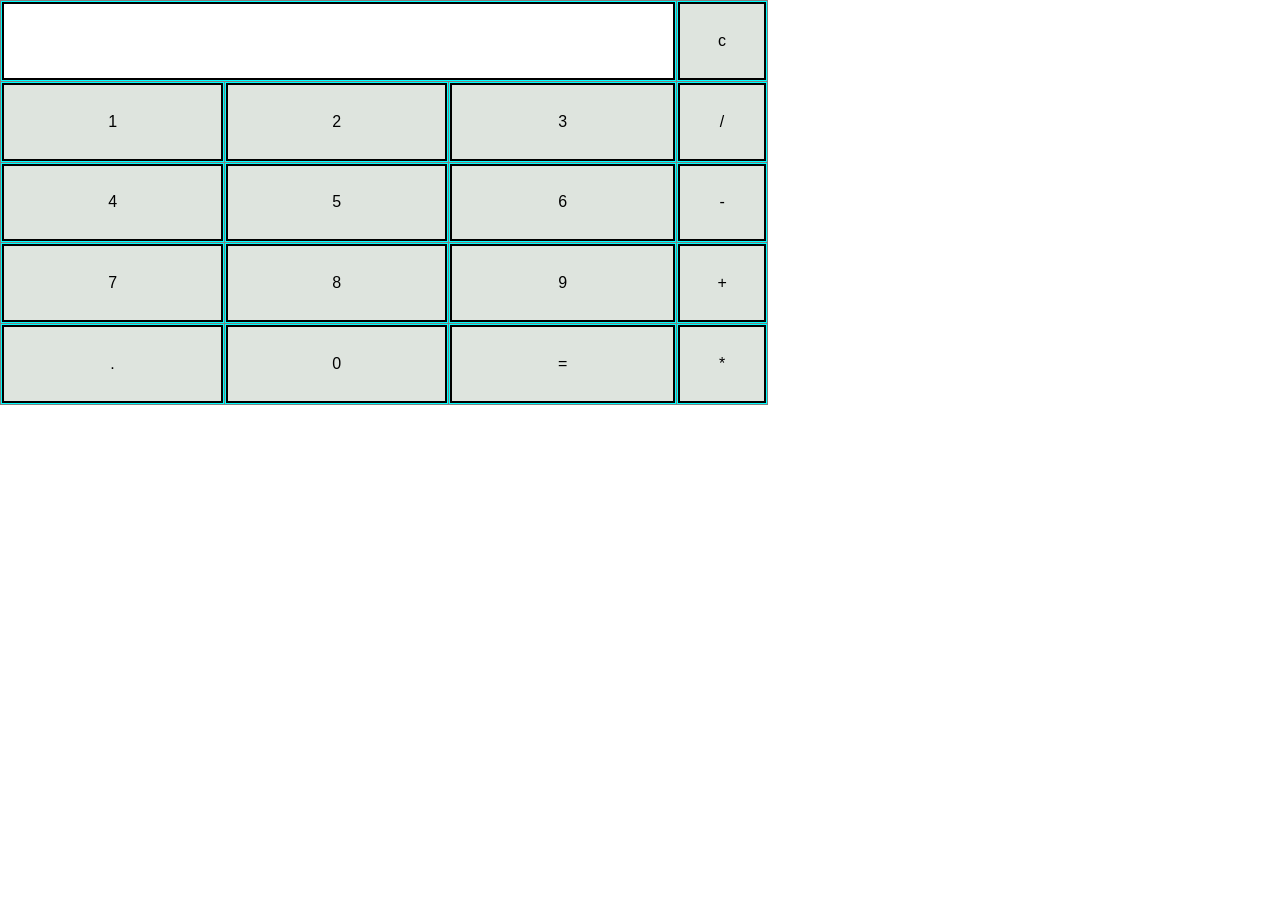
<file: index.html>
<!doctype html>
<html lang="en">
  <head>
    <title>Title</title>
    <!-- Required meta tags -->
    <meta charset="utf-8">
    <meta name="viewport" content="width=device-width, initial-scale=1, shrink-to-fit=no">
    <link rel="stylesheet" href="calculator2.css">
    <!-- Bootstrap CSS -->
    <link rel="stylesheet" href="https://stackpath.bootstrapcdn.com/bootstrap/4.3.1/css/bootstrap.min.css" integrity="sha384-ggOyR0iXCbMQv3Xipma34MD+dH/1fQ784/j6cY/iJTQUOhcWr7x9JvoRxT2MZw1T" crossorigin="anonymous">
  </head>
<body>
      <!-- Optional JavaScript -->
    <!-- jQuery first, then Popper.js, then Bootstrap JS -->
    <script src="https://code.jquery.com/jquery-3.3.1.slim.min.js" integrity="sha384-q8i/X+965DzO0rT7abK41JStQIAqVgRVzpbzo5smXKp4YfRvH+8abtTE1Pi6jizo" crossorigin="anonymous"></script>
    <script src="https://cdnjs.cloudflare.com/ajax/libs/popper.js/1.14.7/umd/popper.min.js" integrity="sha384-UO2eT0CpHqdSJQ6hJty5KVphtPhzWj9WO1clHTMGa3JDZwrnQq4sF86dIHNDz0W1" crossorigin="anonymous"></script>
    <script src="https://stackpath.bootstrapcdn.com/bootstrap/4.3.1/js/bootstrap.min.js" integrity="sha384-JjSmVgyd0p3pXB1rRibZUAYoIIy6OrQ6VrjIEaFf/nJGzIxFDsf4x0xIM+B07jRM" crossorigin="anonymous"></script>

    
   <table border="1">
      <tr>
         <td colspan="3"><input type="text" id="result"/></td>
         <td><input type="button" value="c" onclick="clr()"/> </td>
      </tr>
      <tr>
         <td><input type="button" value="1" onclick="dis('1')"/> </td>
         <td><input type="button" value="2" onclick="dis('2')"/> </td>
         <td><input type="button" value="3" onclick="dis('3')"/> </td>
         <td><input type="button" value="/" onclick="dis('/')"/> </td>
      </tr>
      <tr>
         <td><input type="button" value="4" onclick="dis('4')"/> </td>
         <td><input type="button" value="5" onclick="dis('5')"/> </td>
         <td><input type="button" value="6" onclick="dis('6')"/> </td>
         <td><input type="button" value="-" onclick="dis('-')"/> </td>
      </tr>
      <tr>
         <td><input type="button" value="7" onclick="dis('7')"/> </td>
         <td><input type="button" value="8" onclick="dis('8')"/> </td>
         <td><input type="button" value="9" onclick="dis('9')"/> </td>
         <td><input type="button" value="+" onclick="dis('+')"/> </td>
      </tr>
      <tr>
         <td><input type="button" value="." onclick="dis('.')"/> </td>
         <td><input type="button" value="0" onclick="dis('0')"/> </td>
         <td><input type="button" value="=" onclick="solve()"/> </td>
         <td><input type="button" value="*" onclick="dis('*')"/> </td>
      </tr>
   </table>

   <script src="calculator3.js"></script>
      
   </body>
</html>
</file>
<file: calculator2.css>
body{
    float: left;
}
.title{
margin-bottom: 10px;
text-align:center;
width: 210px;
color:red;
border: solid black 2px;
}
table{
    border-collapse: collapse;
    width: 60vw;
    height: 45vh;
   background-color: aqua;
}

input[type="button"]
{
background-color:rgb(222, 228, 222);
color: black;
border: solid black 2px;
width:100%;
height: 100%;
}

input[type="text"]
{
background-color:white;
border: solid black 2px;
width:100%;
height: 100%;
}
</file>
<file: calculator/calculator2.css>
body{
    float: left;
}
.title{
margin-bottom: 10px;
text-align:center;
width: 210px;
color:red;
border: solid black 2px;
}
table{
    border-collapse: collapse;
    width: 60vw;
    height: 45vh;
   background-color: aqua;
}

input[type="button"]
{
background-color:rgb(222, 228, 222);
color: black;
border: solid black 2px;
width:100%;
height: 100%;
}

input[type="text"]
{
background-color:white;
border: solid black 2px;
width:100%;
height: 100%;
}
</file>
